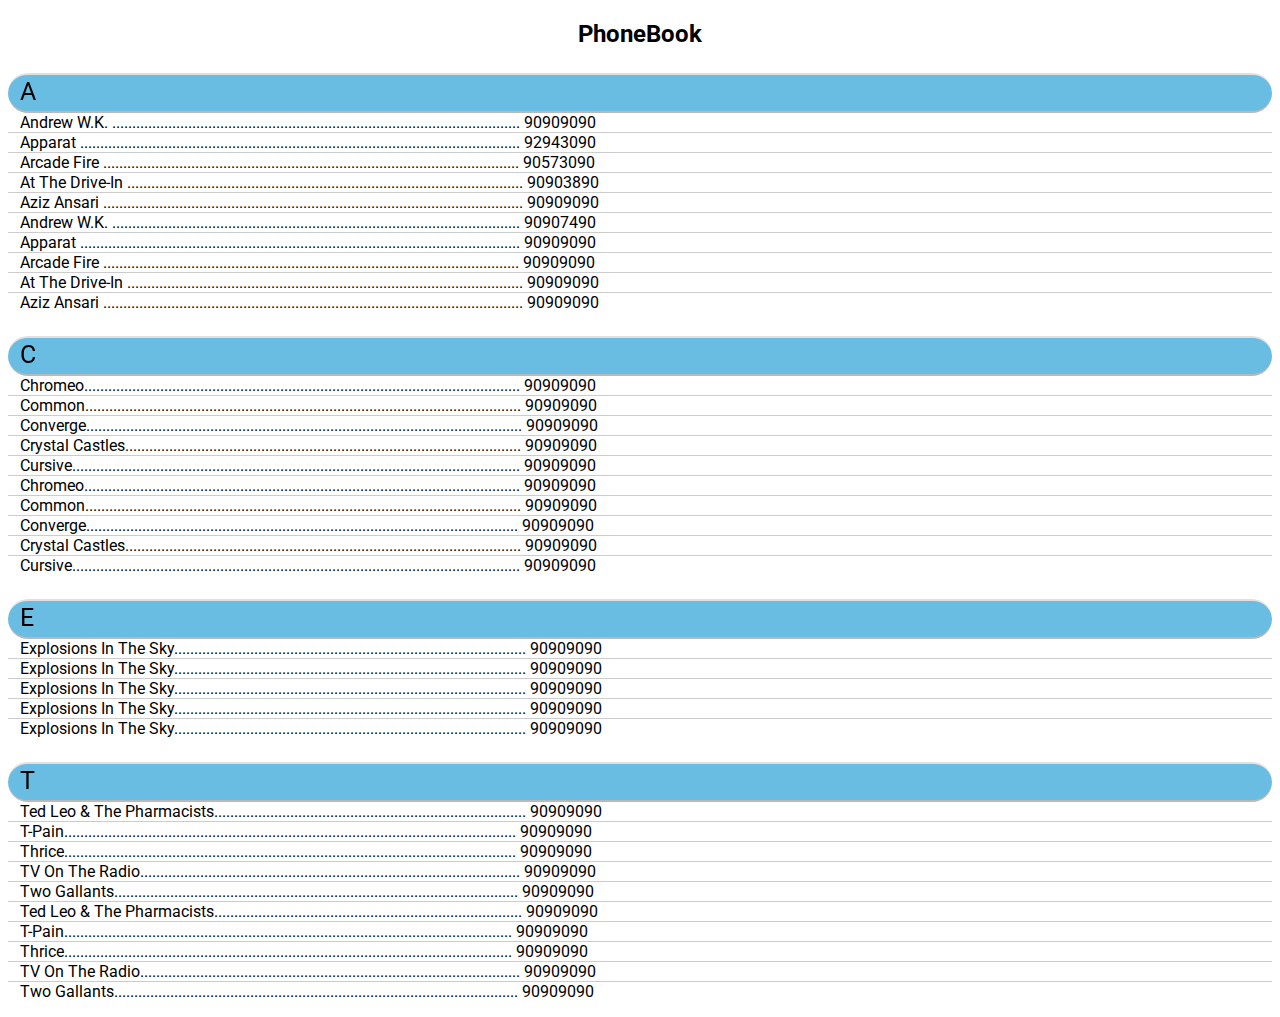
<file: FED-Assignment2/index.html>
<!DOCTYPE html>
<html>
    <head>
        <meta charset="utf-8">
        <link rel="stylesheet" href="styles.css">
    </head>
    <body>
        <h2>PhoneBook</h2>
        <dl>
            <div>
              <dt>A</dt>
              <dd>Andrew W.K. ...................................................................................................... 90909090</dd>
              <dd>Apparat .............................................................................................................. 92943090</dd>
              <dd>Arcade Fire ........................................................................................................ 90573090</dd>
              <dd>At The Drive-In ................................................................................................... 90903890</dd>
              <dd>Aziz Ansari ......................................................................................................... 90909090</dd>
              <dd>Andrew W.K. ...................................................................................................... 90907490</dd>
              <dd>Apparat .............................................................................................................. 90909090</dd>
              <dd>Arcade Fire ........................................................................................................ 90909090</dd>
              <dd>At The Drive-In ................................................................................................... 90909090</dd>
              <dd>Aziz Ansari ......................................................................................................... 90909090</dd>
            </div>
            <div>
              <dt>C</dt>
              <dd>Chromeo............................................................................................................. 90909090</dd>
              <dd>Common............................................................................................................. 90909090</dd>
              <dd>Converge............................................................................................................. 90909090</dd>
              <dd>Crystal Castles................................................................................................... 90909090</dd>
              <dd>Cursive................................................................................................................ 90909090</dd>
              <dd>Chromeo............................................................................................................. 90909090</dd>
              <dd>Common............................................................................................................. 90909090</dd>
              <dd>Converge............................................................................................................ 90909090</dd>
              <dd>Crystal Castles................................................................................................... 90909090</dd>
              <dd>Cursive................................................................................................................ 90909090</dd>
            </div>
            <div>
              <dt>E</dt>
              <dd>Explosions In The Sky........................................................................................ 90909090</dd>
              <dd>Explosions In The Sky........................................................................................ 90909090</dd>
              <dd>Explosions In The Sky........................................................................................ 90909090</dd>
              <dd>Explosions In The Sky........................................................................................ 90909090</dd>
              <dd>Explosions In The Sky........................................................................................ 90909090</dd>
            </div>
            <div>
              <dt>T</dt>
              <dd>Ted Leo &amp; The Pharmacists.............................................................................. 90909090</dd>
              <dd>T-Pain................................................................................................................. 90909090</dd>
              <dd>Thrice................................................................................................................. 90909090</dd>
              <dd>TV On The Radio............................................................................................... 90909090</dd>
              <dd>Two Gallants..................................................................................................... 90909090</dd>
              <dd>Ted Leo &amp; The Pharmacists............................................................................. 90909090</dd>
              <dd>T-Pain................................................................................................................ 90909090</dd>
              <dd>Thrice................................................................................................................ 90909090</dd>
              <dd>TV On The Radio............................................................................................... 90909090</dd>
              <dd>Two Gallants..................................................................................................... 90909090</dd>
            </div>
          </dl>
          
    </body>
</html>
</file>
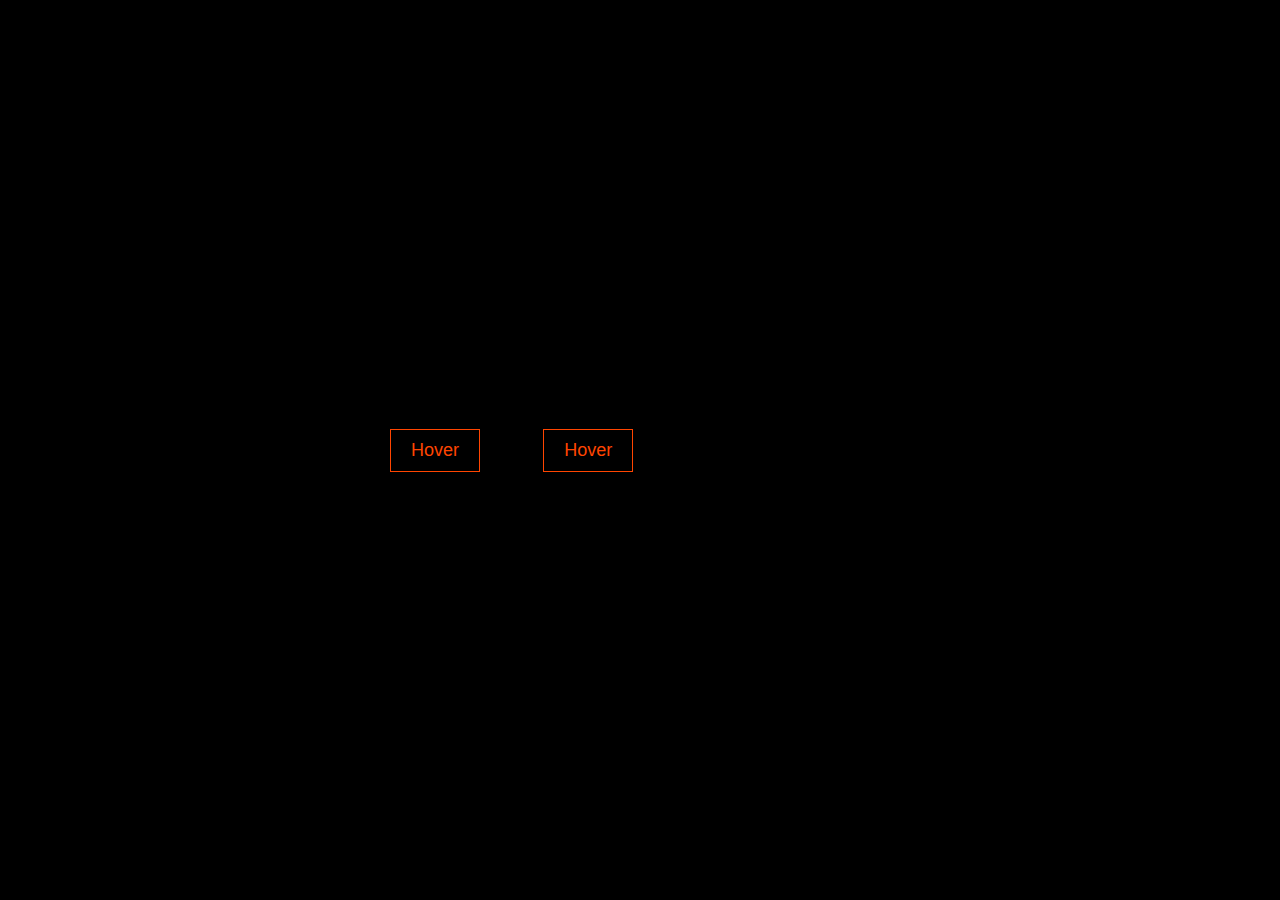
<file: FED-Assignment3/index.html>
<<<<<<< HEAD
<!DOCTYPE html>
<html lang="en">
<head>
    <meta charset="UTF-8">
    <meta http-equiv="X-UA-Compatible" content="IE=edge">
    <meta name="viewport" content="width=device-width, initial-scale=1.0">
    <title>Hover button</title>
    <style>
        *{
            margin:0;
            padding:0;
        }
        body{
            height:100vh;
            display: flex;
            align-items: center;
            justify-content:center;
            background-color:black;
        }
        button{
            padding:10px 20px;
            font-size: 18px;
            color:orangered;
            background-color: black;
            border:1px solid orangered;
            transition: 0.4s;
        }
        button:hover{
            transform:scale(1.09);
            color:greenyellow;
            border:1px solid greenyellow;
            box-shadow: 0 3px 6px greenyellow;
            cursor:pointer;
        }
    </style>
</head>
<body>
    <button type="button">Hover</button>
</body>
=======
<!DOCTYPE html>
<html lang="en">
<head>
    <meta charset="UTF-8">
    <meta http-equiv="X-UA-Compatible" content="IE=edge">
    <meta name="viewport" content="width=device-width, initial-scale=1.0">
    <title>Hover button</title>
    <style>
        *{
            margin:0;
            padding:0;
        }
        body{
            height:100vh;
            display: flex;
            align-items: center;
            justify-content:center;
            background-color:black;
        }
        button{
            padding:10px 20px;
            font-size: 18px;
            color:orangered;
            background-color: black;
            border:1px solid orangered;
            transition: 0.4s;
        }
        button:hover{
            transform:scale(1.09);
            color:greenyellow;
            border:1px solid greenyellow;
            box-shadow: 0 3px 6px greenyellow;
            cursor:pointer;
        }
    </style>
</head>
<body>
    <button type="button">Hover</button>
</body>
>>>>>>> ffbc8cdd51b3a683e22dbfa711ab869757ceaac1
</html>
</file>
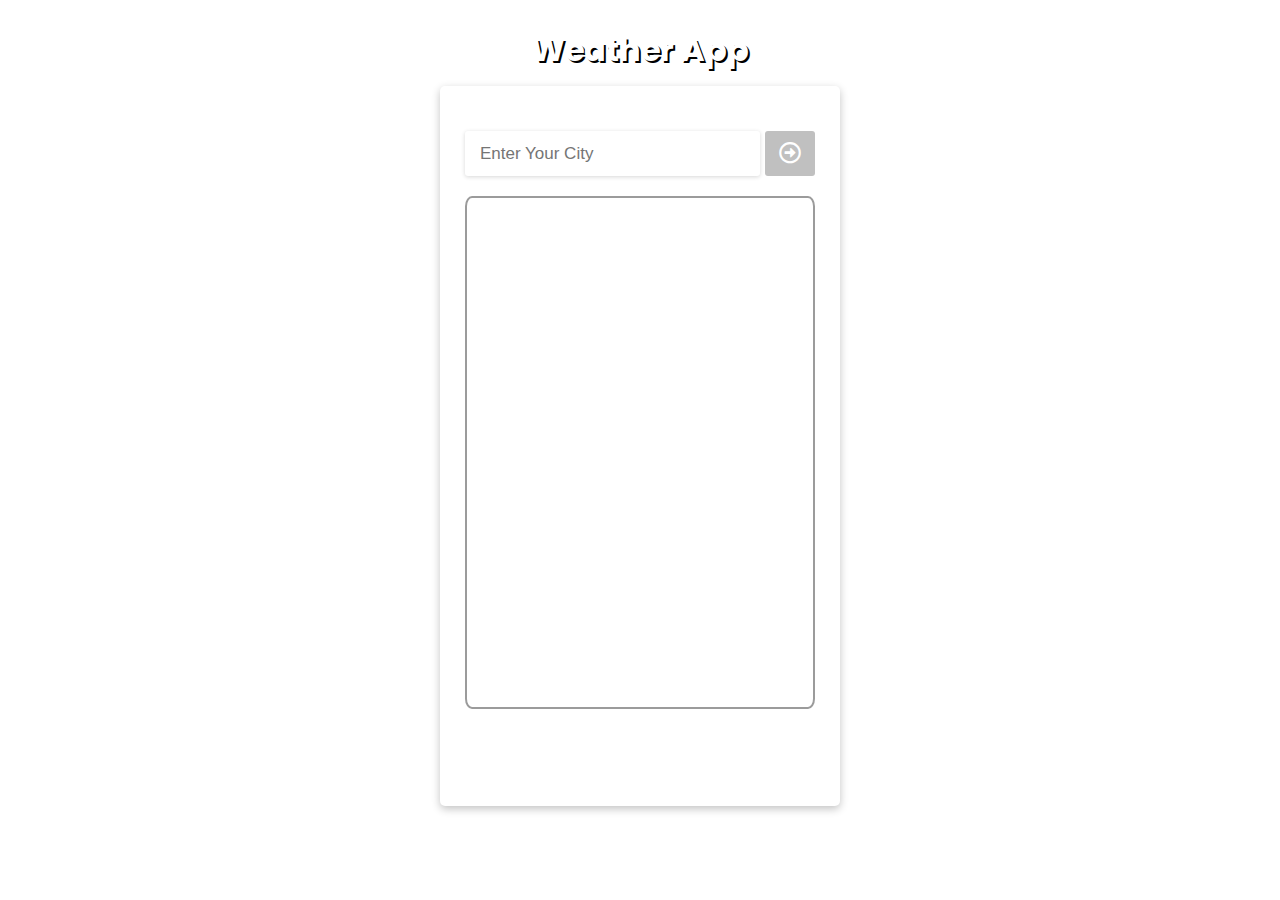
<file: FED-Assignment7/index.html>
<!DOCTYPE html>
<html lang="en">

<head>
    <meta charset="UTF-8">
    <meta http-equiv="X-UA-Compatible" content="IE=edge">
    <meta name="viewport" content="width=device-width, initial-scale=1.0">
    <title>Weather App | Ayush</title>

    <link rel="stylesheet" href="https://cdnjs.cloudflare.com/ajax/libs/font-awesome/5.15.3/css/all.min.css" />

    <link rel="stylesheet" href="./style.css">
</head>

<body>

    <div class="heading">
        <h2 class="heading-title">Weather App</h2>
    </div>

    <div class="container">

        <div class="card">

            <div class="input-box">
                <input type="text" placeholder="Enter Your City" />
                <button><i class="far fa-arrow-alt-circle-right"></i></button>
            </div>

            <div class="cardImage">
                <div class="img-des">
                    <h3 class="dates"></h3>
                    <h2 class="cityName"></h2>
                    <h2 class="temp"></h2>
                    <h2 class="weatherType"></h2>
                </div>

                <div class="weather-details">
                    <h2 class="minTemp"></h2>
                    <h2 class="maxTemp"></h2>
                </div>

                <div class="more-weather-details">
                    <h2 class="humidityy"></h2>
                    <h2 class="pressuree"></h2>
                </div>
            </div>
        </div>
    </div>

    
    <script src="./script.js "></script>
</body>

</html>
</file>
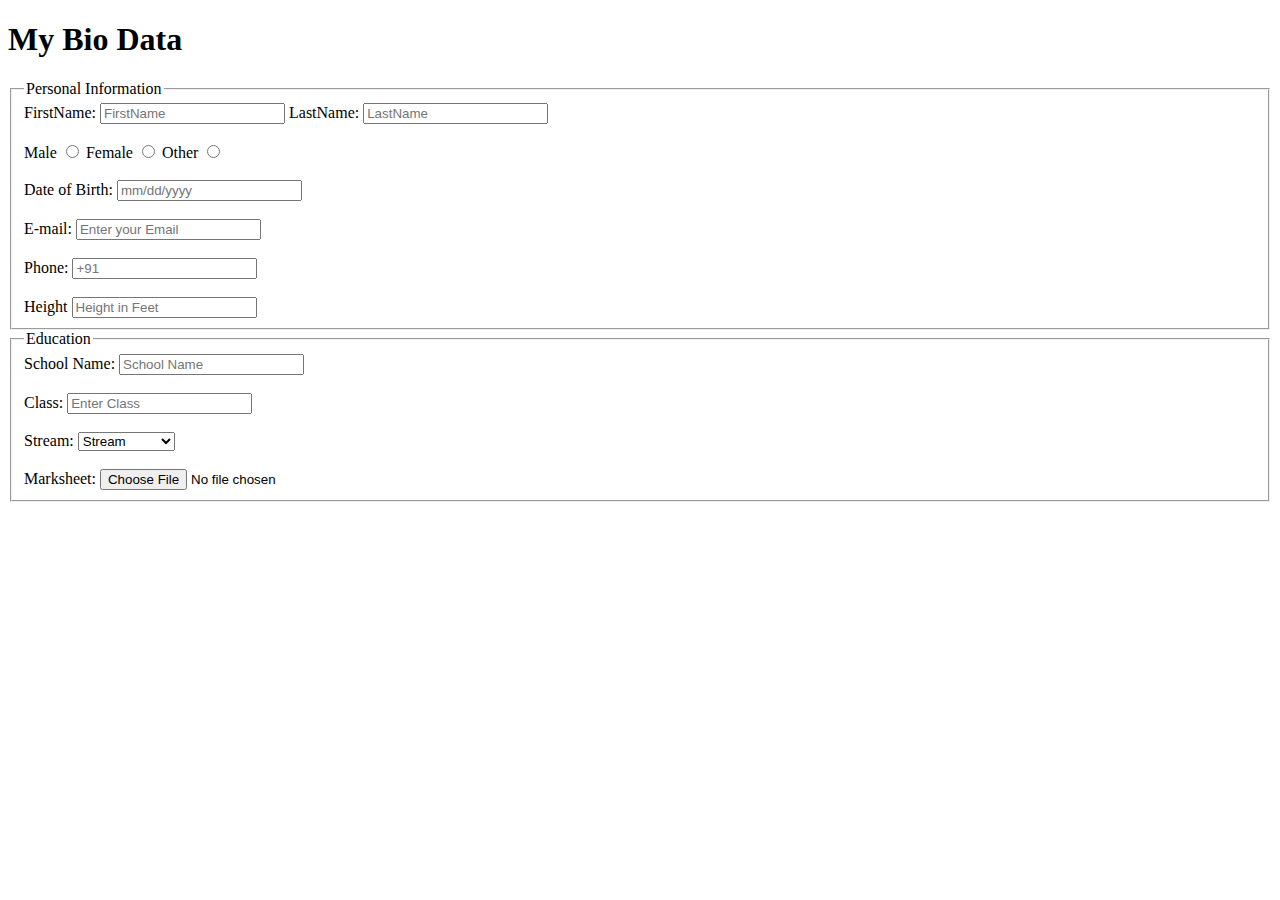
<file: FED-Assignment1/biodata.html>
<!DOCTYPE html>
<html>
    <head>
        <meta charset="utf-8">
        <title>Boidata Form</title>
    </head>
    <body>
        <h1>My Bio Data</h1>
        <form>
            <fieldset>
                <legend>Personal Information</legend>
            <label for="fname">FirstName:</label>
            <input type="text" placeholder="FirstName" id="fname" name="fname">
            <label for="lname">LastName:</label>
            <input type="text" placeholder="LastName" id="lname" name="lname"><br><br>
            <label for="male">Male</label>
            <input type="radio" id="male">
            <label for="female">Female</label>
            <input type="radio" id="female">
            <label for="o">Other</label>
            <input type="radio" id="o"><br><br>
            <label for="date">Date of Birth:</label>
            <input type="text" id="date" placeholder="mm/dd/yyyy"><br><br>
            <label for="mail">E-mail:</label>
            <input type="email" id="mail" placeholder="Enter your Email"><br><br>
            <label for="phone">Phone:</label>
            <input type="number" id="phone" placeholder="+91"><br><br>
            <label for="height">Height</label>
            <input type="text" id="height" placeholder="Height in Feet">
            </fieldset>

            <fieldset>
                <legend>Education</legend>
                <label for="school">School Name:</label>
                <input type="text" id="school" placeholder="School Name"><br><br>
                <label for="class">Class:</label>
                <input type="text" id="class" placeholder="Enter Class"><br><br>
                <label for="stream">Stream:</label>
                <select name="stream" id="stream" >
                    <option value="">Stream</option>
                    <option value="Non Medical">Non-Medical</option>
                    <option value="Medical">Medical</option>
                    <option value="Commerce">Commerce</option>
                    <option value="Arts">Arts</option>
                </select><br><br>
                <label for="marksheet">Marksheet:</label>
                <input type="file" id="marksheet" accept=".png,.jpeg,.jpg">
            </fieldset>
        </form>
    </body>
</html>
</file>
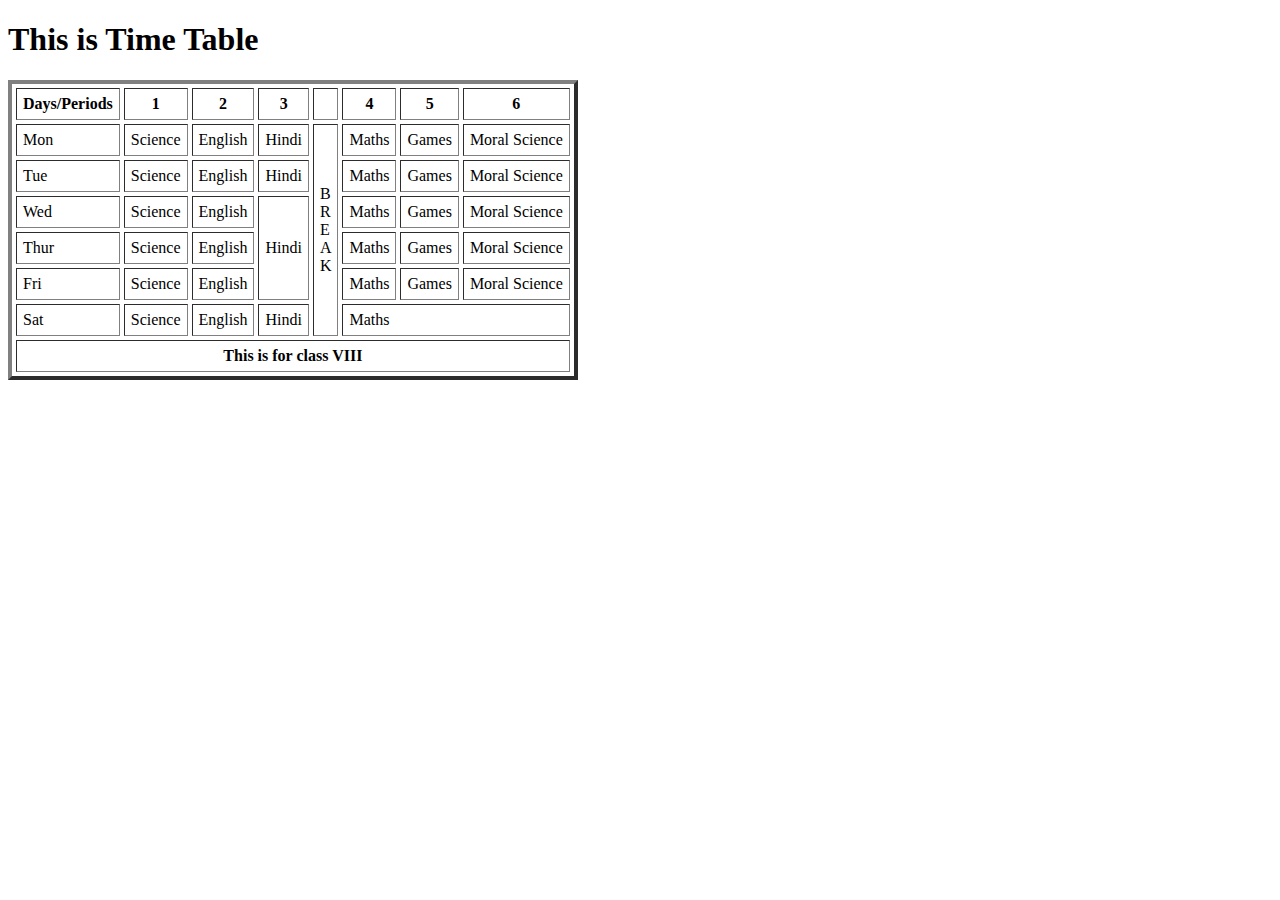
<file: FED-Assignment1/timetable.html>
<!DOCTYPE html>
<html lang="en">

<head>
    <meta charset="UTF-8">
    <meta http-equiv="X-UA-Compatible" content="IE=edge">
    <meta name="viewport" content="width=device-width, initial-scale=1.0">
    <title>Assignment1 | by bhaveshgoyal182</title>
</head>

<body>
    <div class="form">
        <h1>This is Time Table</h1>
        <table border="4" cellspacing="4" cellpadding="6">
            <thead>
                <th>Days/Periods</th>
                <th>1</th>
                <th>2</th>
                <th>3</th>
                <th></th>
                <th>4</th>
                <th>5</th>
                <th>6</th>
            </thead>
            <tbody>
                <tr>
                    <td>Mon</td>
                    <td>Science</td>
                    <td>English</td>
                    <td>Hindi</td>
                    <td rowspan="6">B <br> R <br> E <br> A <br> K</td>
                    <td>Maths</td>
                    <td>Games</td>
                    <td>Moral Science</td>
                </tr>
                <tr>
                    <td>Tue</td>
                    <td>Science</td>
                    <td>English</td>
                    <td>Hindi</td>
                    <td>Maths</td>
                    <td>Games</td>
                    <td>Moral Science</td>
                </tr>
                <tr>
                    <td>Wed</td>
                    <td>Science</td>
                    <td>English</td>
                    <td rowspan="3">Hindi</td>
                    <td>Maths</td>
                    <td>Games</td>
                    <td>Moral Science</td>
                </tr>
                <tr>
                    <td>Thur</td>
                    <td>Science</td>
                    <td>English</td>    
                    <td>Maths</td>
                    <td>Games</td>
                    <td>Moral Science</td>
                </tr>
                <tr>
                    <td>Fri</td>
                    <td>Science</td>
                    <td>English</td>
                    <td>Maths</td>
                    <td>Games</td>
                    <td>Moral Science</td>
                </tr>
                <tr>
                    <td>Sat</td>
                    <td>Science</td>
                    <td>English</td>
                    <td>Hindi</td>
                    <td colspan="3">Maths</td>
                </tr>
            </tbody>
            <tfoot>
                <tr>
                    <td colspan="8" align="center"><strong>This is for class VIII</strong></td>
                </tr>
            </tfoot>
        </table>
    </div>

</body>

</html>
</file>
<file: FED-Assignment2/styles.css>
@import url('https://fonts.googleapis.com/css2?family=Roboto:ital@1&display=swap');

*{
    box-sizing: border-box;
    font-family: 'Roboto', sans-serif;
}

h2{
    text-align: center;
    justify-content: center;
    align-items: center;
    margin-bottom: -15px;
}

dl > div {
    background: #FFF;
    padding: 24px 0 0 0;
}

dt{
    border-radius: 30px;
    height:40px;
    font-size: 25px;
    background: #69bce2;
    border-bottom: 2px solid #b9b9b9;
    border-top: 2px solid #e0e0e0;
    color: rgb(0, 0, 0);
    margin: 0;
    padding:2px 0 0 12px;
    position: -webkit-sticky;
    position: sticky;
    top: -1px;
}

dd{
    margin: 0;
    padding: 0 0 0 12px;
    white-space: nowrap;
}

dd + dd{
    border-top: 0.5px solid #CCC;
}
</file>
<file: FED-Assignment7/style.css>
@import url('https://fonts.googleapis.com/css2?family=Acme&family=Fira+Sans:wght@400;500&family=Poppins:wght@300;400;500&display=swap');
* {
    margin: 0;
    padding: 0;
    box-sizing: border-box;
}


/* Body */

body {
    font-family: 'Poppins', sans-serif;
    background-image: url("https://images.unsplash.com/photo-1510561467401-91b9835f745e?ixid=MnwxMjA3fDB8MHxwaG90by1wYWdlfHx8fGVufDB8fHx8&ixlib=rb-1.2.1&auto=format&fit=crop&w=750&q=80");
    background-repeat: no-repeat;
    background-size: cover;
}


/* Main Heading */

.heading-title {
    margin-top: 2%;
    font-size: 2rem;
    text-align: center;
    text-shadow: 2px 2px black;
    color: white;
}


/* Container */

.container {
    margin-top: 1%;
}


/* Card */

.card {
    margin: 0 auto 63px;
    height: 80vh;
    background-image: url("https://images.unsplash.com/photo-1588894051921-5e60abf4eab9?ixid=MnwxMjA3fDB8MHxwaG90by1wYWdlfHx8fGVufDB8fHx8&ixlib=rb-1.2.1&auto=format&fit=crop&w=1951&q=80");
    background-repeat: no-repeat;
    background-size: cover;
    max-width: 400px;
    border-radius: 5px;
    box-shadow: rgba(0, 0, 0, 0.24) 0px 3px 8px;
    padding: 25px;
}


/* Input Box */

.input-box {
    display: flex;
    align-items: center;
    height: 45px;
    margin: 20px 0;
}

.input-box input {
    display: flex;
    height: 45px;
    width: 100%;
    margin: 10px 0;
    outline: none;
    border: none;
    box-shadow: rgba(0, 0, 0, 0.16) 0px 1px 4px;
    font-size: 17px;
    border-radius: 3px;
    padding-left: 15px;
}


/* Enter Button */

.input-box button {
    width: 60px;
    height: 100%;
    border: none;
    outline: none;
    color: white;
    font-size: 22px;
    cursor: pointer;
    background: #c0c0c0;
    border-radius: 3px;
    margin-left: 5px;
}


/* Card Image */

.cardImage {
    height: 57vh;
    background-image: url("https://images.unsplash.com/photo-1501696461415-6bd6660c6742?ixid=MnwxMjA3fDB8MHxwaG90by1wYWdlfHx8fGVufDB8fHx8&ixlib=rb-1.2.1&auto=format&fit=crop&w=668&q=80");
    border: 2px solid rgb(155, 155, 155);
    background-repeat: no-repeat;
    background-size: cover;
    border-radius: 2%;
    filter: grayscale(30%);
}


/* Weather Details */

.img-des {
    display: flex;
    flex-direction: column;
    align-items: center;
    color: white;
    text-shadow: 2px 2px black;
}


/* Current Date */

.cardImage .img-des .dates {
    font-size: 1rem;
    text-align: left;
    margin-top: 2%;
    color: black;
    text-shadow: 0px 0px;
}


/* Weather Details */

.cardImage .cityName {
    font-size: 2rem;
    margin-top: 8%;
}

.cardImage .temp {
    font-family: 'Fira Sans', sans-serif;
    font-size: 4rem;
}


/* Celsius */

.celsius {
    font-size: 2.5rem;
}


/* Weather Type and its Details  */

.cardImage .weatherType {
    font-size: 2rem;
}

.weather-details {
    margin-top: 3%;
    font-size: 0.7rem;
    display: flex;
    justify-content: space-around;
    text-shadow: 2px 2px black;
    color: white
}

.more-weather-details {
    margin-top: 3%;
    font-size: 0.7rem;
    display: flex;
    justify-content: space-around;
    text-shadow: 2px 2px black;
    color: white
}


/* Footer/ Credits  */

.footer {
    font-size: 1.2rem;
    text-align: center;
    color: white;
}

.footer a {
    text-decoration: none;
    color: white;
    font-weight: 500;
}


/* Footer Heart */

.footer .heart {
    color: red;
}
</file>
